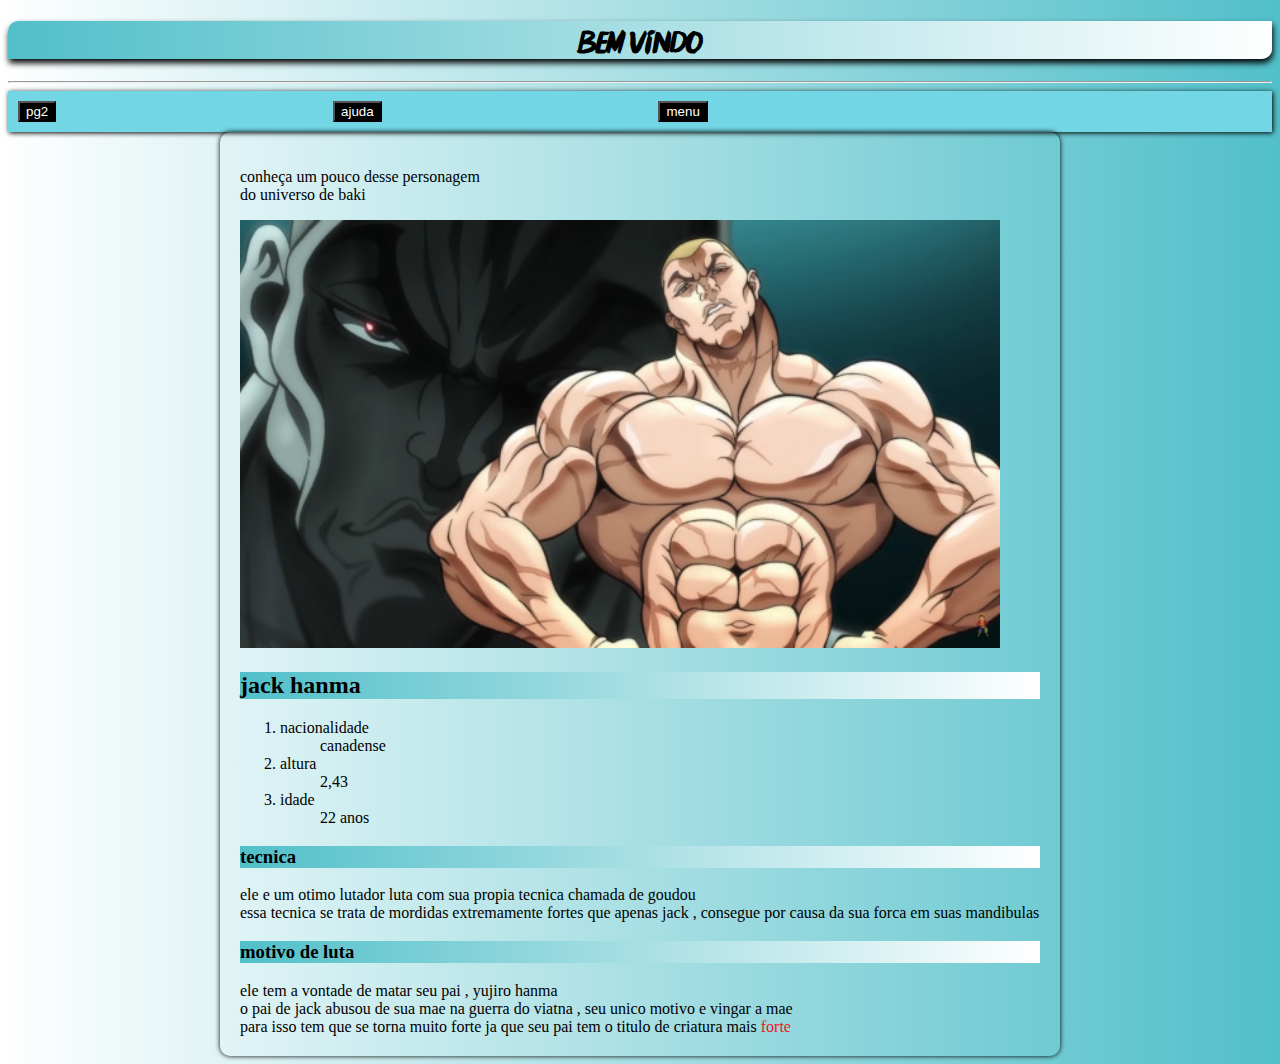
<file: exercicios/ex010/index.html>
<!DOCTYPE html>
<html lang="pt-br">
<head>
    <meta charset="UTF-8">
    <meta http-equiv="X-UA-Compatible" content="IE=edge">
    <meta name="viewport" content="width=device-width, initial-scale=1.0">
    <title>www.otaku.com</title>

    <link rel="stylesheet" href="style.css">
    <style>
    @font-face {
            font-family:'love';
            src: url(Scarecrow-Regular.ttf) ;
            font-weight: normal;
            font-style: normal;
        }

        h1{
            font-family:'love', Helvetica, sans-serif;
        }

     
 </style>


    
</head>
<body>
    <h1> bem vindo</h1>
    <hr>
   

    <nav>
         <a href="pg2.html"><button>pg2</button></a>
        <a href=""><button>ajuda</button></a>
        <a href=""><button>menu</button></a>
    </nav>
    
   <main>
       
                
        <p>conheça um pouco desse personagem <br> do universo de baki</p>
       
        <picture>
            <img src="jack3.jpg" alt="jack">
                   <h2>jack hanma</h2>
        </picture>

        <ol type="square"> 
           
            <li>nacionalidade</li>
            <ul>canadense</ul>

             <li>altura</li>
              <ul>2,43</ul>

             <li>idade</li>
             <ul>22 anos</ul>
           
        </ol>
   
    
   
    <h3>tecnica</h3>
    <p>ele e um otimo lutador luta com sua propia tecnica chamada de goudou <br>essa tecnica se trata de mordidas extremamente fortes que apenas jack , consegue por causa da sua forca em suas mandibulas 
    </p>

    <h3>motivo de luta</h3>
    ele tem a vontade de matar seu pai , yujiro hanma <br>o pai de jack abusou de sua mae na guerra do viatna , seu unico motivo e vingar a mae <br>para isso tem que se torna muito forte ja que seu pai tem o titulo de criatura mais <span class="basico">forte</span> 
  </main>
</body>
<html>
</file>
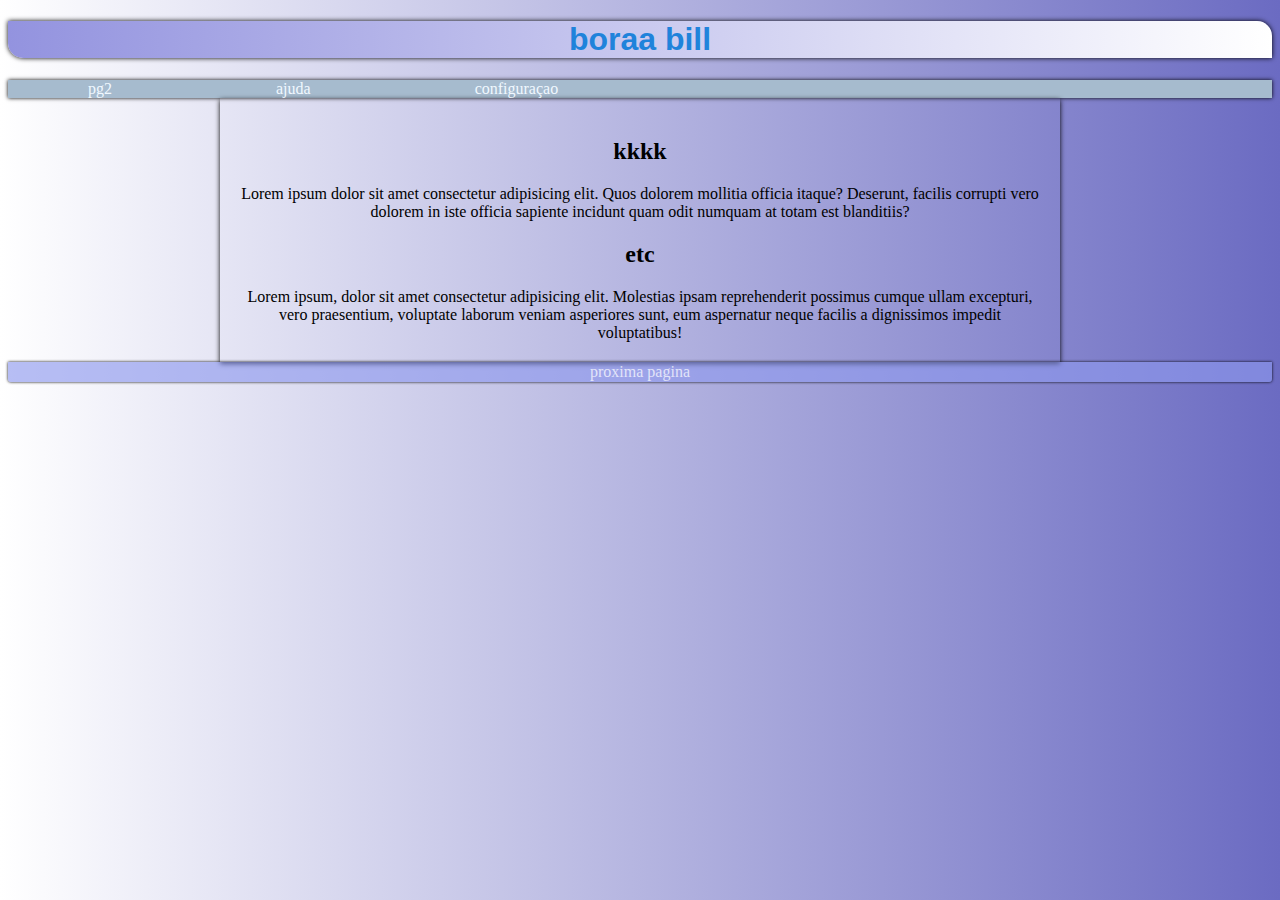
<file: exercicios/ex013/index.html>
<!DOCTYPE html>
<html lang="pt-br">
<head>
    <meta charset="UTF-8">
    <meta http-equiv="X-UA-Compatible" content="IE=edge">
    <meta name="viewport" content="width=device-width, initial-scale=1.0">
    <title>www.ex012.com</title>
    <link rel="stylesheet" href="style.css">
</head>
<body>
  <header>
    <h1>boraa bill</h1>
</header>
    
      <nav>
      
           <a href="http://">pg2</a>
           <a href="http://">ajuda</a>
           <a href="http://">configuraçao</a>
      
      </nav>
    
  <main>
    <h2>kkkk</h2>
        Lorem ipsum dolor sit amet consectetur adipisicing elit. Quos dolorem mollitia officia itaque? Deserunt, facilis corrupti vero dolorem in iste officia sapiente incidunt quam odit numquam at totam est blanditiis?
    
        <h2>etc
        </h2>
    
        Lorem ipsum, dolor sit amet consectetur adipisicing elit. Molestias ipsam reprehenderit possimus cumque ullam excepturi, vero praesentium, voluptate laborum veniam asperiores sunt, eum aspernatur neque facilis a dignissimos impedit voluptatibus!
</main>
        <footer> <a href="http://">proxima pagina</a> 
        
        </footer>

</body>
</html>
</file>
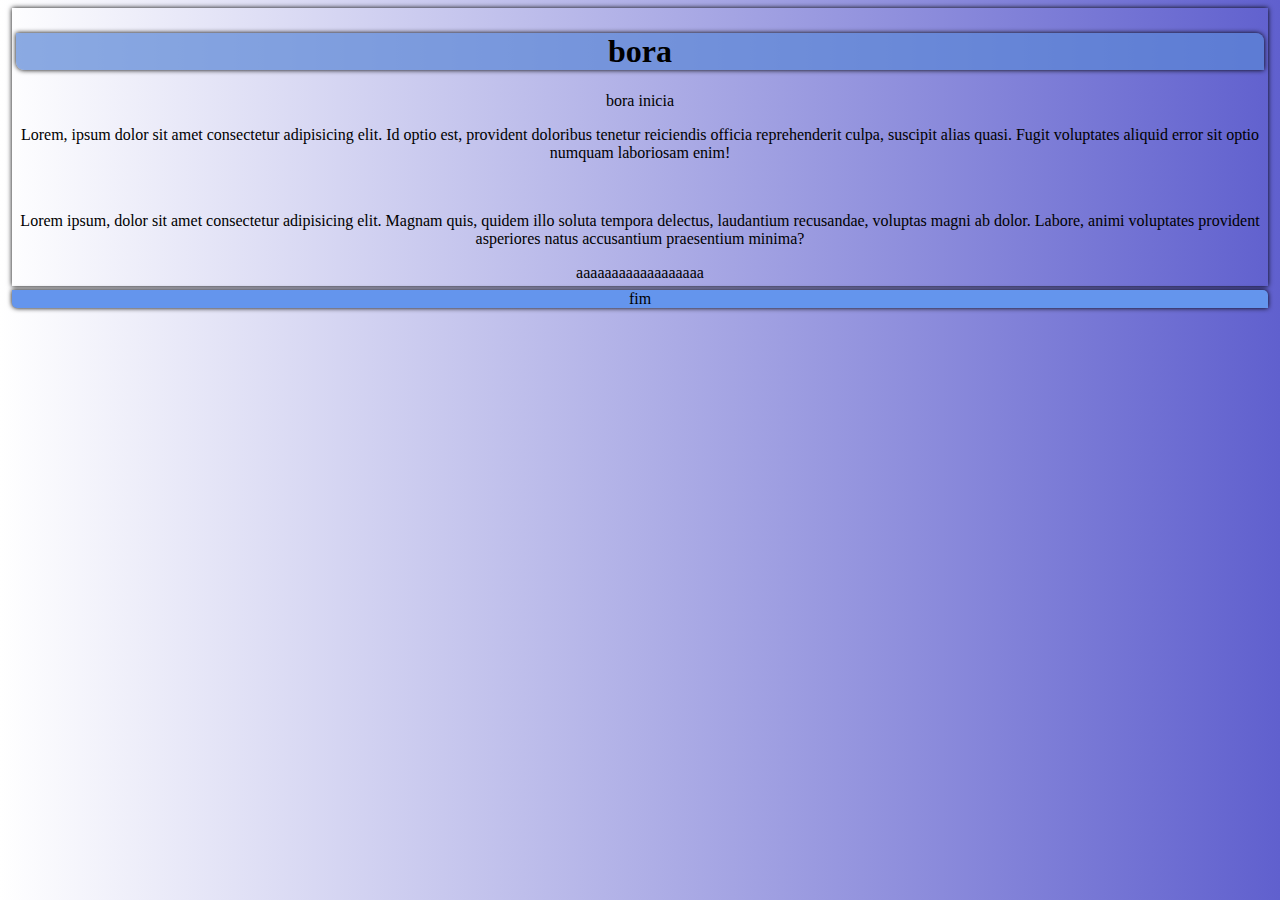
<file: exercicios/ex014/index.html>
<!DOCTYPE html>
<html lang="pt-br">
<head>
    <meta charset="UTF-8">
    <meta http-equiv="X-UA-Compatible" content="IE=edge">
    <meta name="viewport" content="width=device-width, initial-scale=1.0">
    <title>www.f.com</title>
    <link rel="stylesheet" href="style.css">
</head>
<body>
    <main>
        <h1>bora</h1>

        <p>bora inicia</p>

       <p>Lorem, ipsum dolor sit amet consectetur adipisicing elit. Id optio est, provident doloribus tenetur reiciendis officia reprehenderit culpa, suscipit alias quasi. Fugit voluptates aliquid error sit optio numquam laboriosam enim!</p> 
<br>
         <p>Lorem ipsum, dolor sit amet consectetur adipisicing elit. Magnam quis, quidem illo soluta tempora delectus, laudantium recusandae, voluptas magni ab dolor. Labore, animi voluptates provident asperiores natus accusantium praesentium minima?
</p> 
        aaaaaaaaaaaaaaaaaa

    </main>
    <footer>
        fim

    </footer>
</body>
</html>
</file>
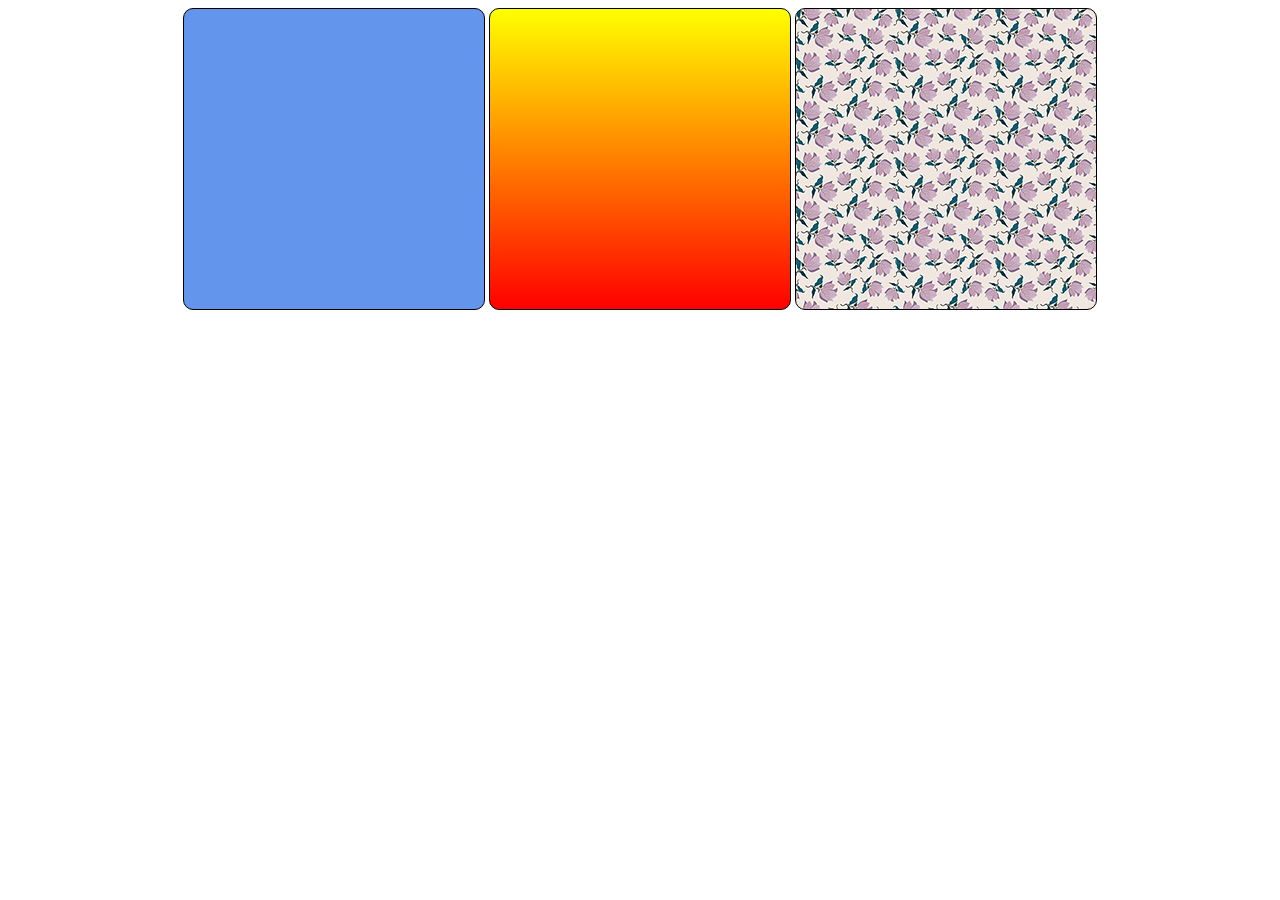
<file: exercicios/ex022/index.html>
<!DOCTYPE html>
<html lang="pt-br">
<head>
    <meta charset="UTF-8">
    <meta http-equiv="X-UA-Compatible" content="IE=edge">
    <meta name="viewport" content="width=device-width, initial-scale=1.0">
    <title>www.voltei.fui</title>
    <link rel="stylesheet" href="style.css">
</head>
<body>
   
    <div class="quadrado" id="q1">

    </div>

    <div class="quadrado" id="q2">

    </div>

    <div class="quadrado" id="q3">

    </div>

</body>
</html>
</file>
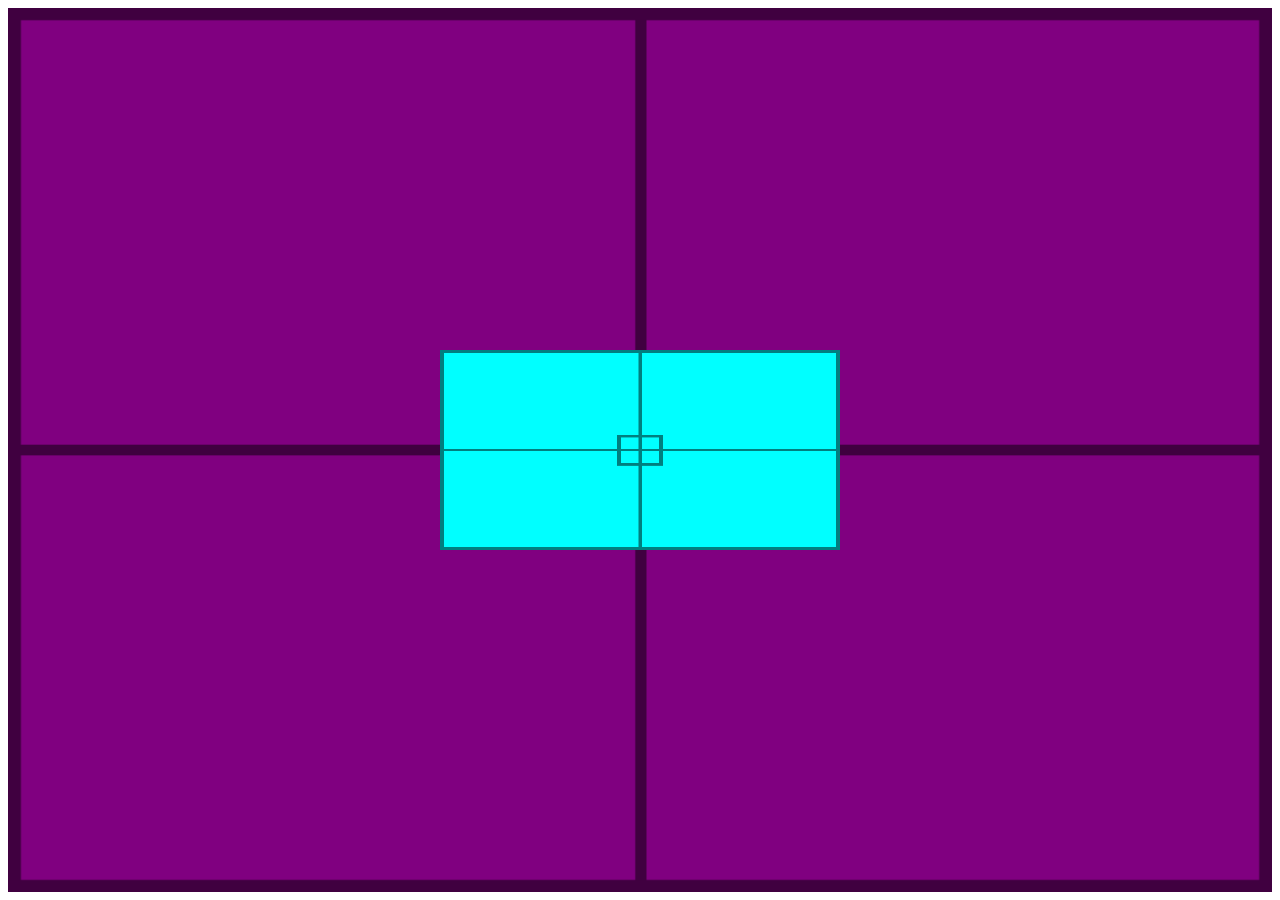
<file: exercicios/ex23/index.html>
<!DOCTYPE html>
<html lang="pt-br">
<head>
    <meta charset="UTF-8">
    <meta http-equiv="X-UA-Compatible" content="IE=edge">
    <meta name="viewport" content="width=device-width, initial-scale=1.0">
    <title>Document</title>
    <link rel="stylesheet" href="style.css">
</head>
<body>
    
     <section id="container">
        <article id="conteudo">

        </article>
     </section>
</body>
</html>
</file>
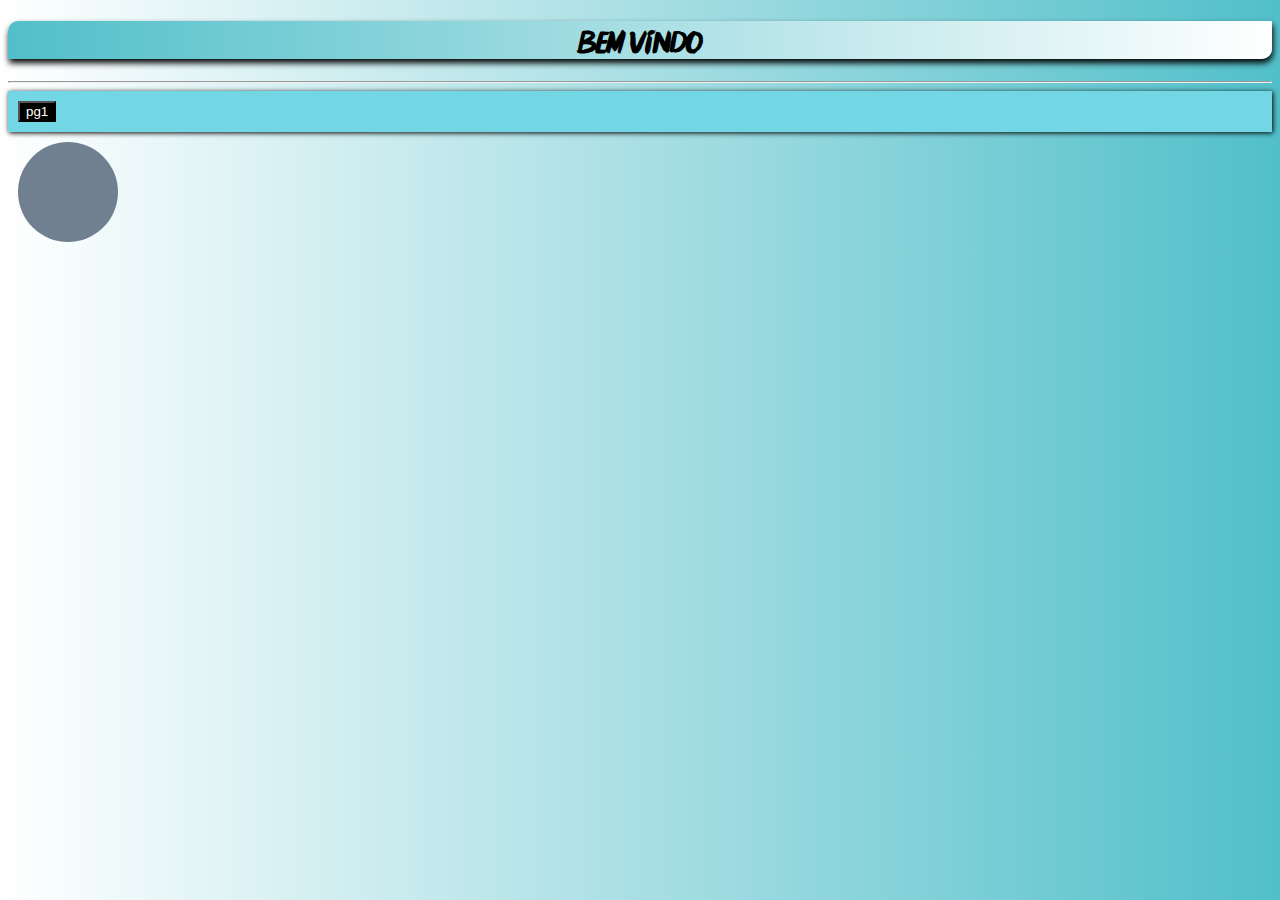
<file: exercicios/ex010/pg2.html>
<!DOCTYPE html>
<html lang="pt-br">
<head>
    <meta charset="UTF-8">
    <meta http-equiv="X-UA-Compatible" content="IE=edge">
    <meta name="viewport" content="width=device-width, initial-scale=1.0">
    <title>www.otaku.com</title>
    <link rel="stylesheet" href="style.css">
    <style>
        @font-face {
            font-family: 'scar';
            src: url(Scarecrow-Regular.ttf);
        }
        h1{
            font-family: 'scar', Helvetica, sans-serif;
        }
        div#bola{
            height: 100px;
            width: 100px;
            margin: 10px;
           background-color: slategrey;
           border-radius: 50%;
        }

 
    </style>
</head>
<body>
    <h1>bem vindo</h1>
    <hr> 
        <nav>
            <a href="index.html"><button>pg1</button></a>
            
        </nav>
    
       <div id="bola"></div>
</body>
</html>
</file>
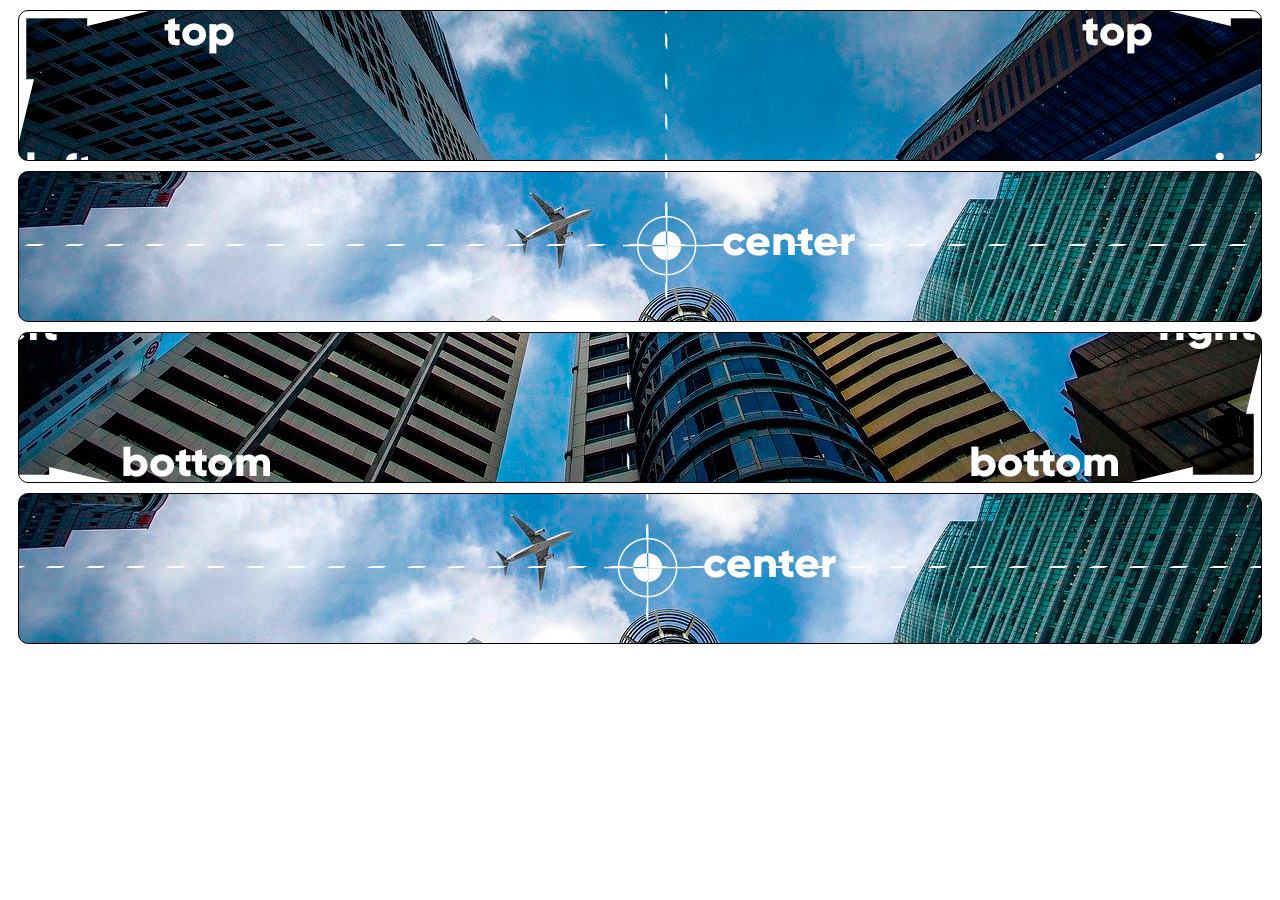
<file: exercicios/ex23/fundo002.html>
<!DOCTYPE html>
<html lang="pt-br">
<head>
    <meta charset="UTF-8">
    <meta http-equiv="X-UA-Compatible" content="IE=edge">
    <meta name="viewport" content="width=device-width, initial-scale=1.0">
    <title>fundos</title>
    <style>
     div.bloco{
        background-image: url("imagens/wallpaper003.jpg");
      height: 149px;
      border: 1px solid black;
      margin: 10px;
      border-radius: 10px;

     }
     div#q1{
        background-position: left top;
     }
     div#q2{
        background-position: left center ;
     }
     div#q3{
        background-position: right bottom;
     }
     div#q4{
        background-position:  center center;
     }

    </style>
</head>
<body>
    <div class="bloco" id="q1">

    </div>

    <div class="bloco" id="q2">

    </div>

    <div class="bloco" id="q3">

    </div>

    <div class="bloco" id="q4">

    </div>

 
</body>
</html>
</file>
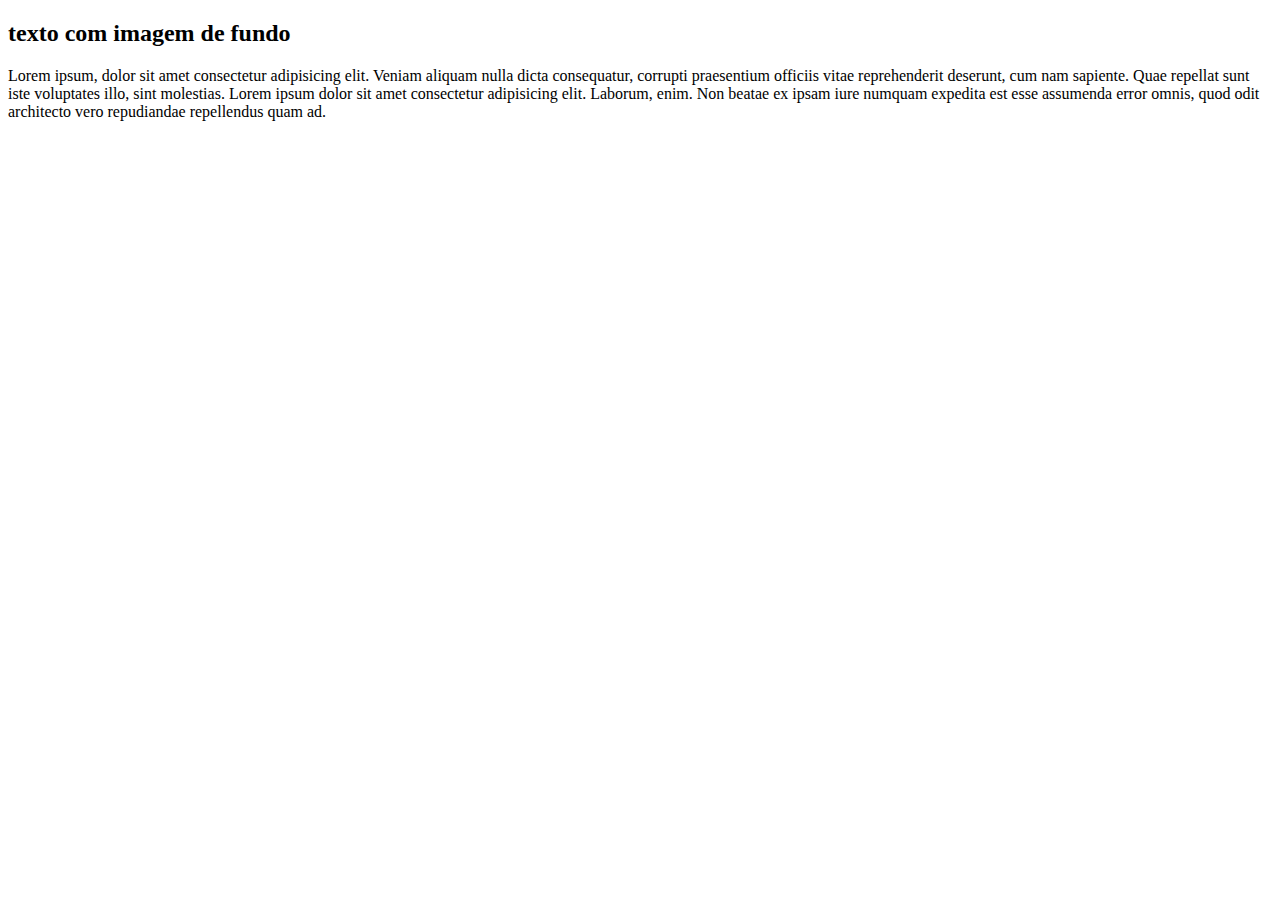
<file: exercicios/ex23/fundo003.html>
<!DOCTYPE html>
<html lang="pt-br">
<head>
    <meta charset="UTF-8">
    <meta http-equiv="X-UA-Compatible" content="IE=edge">
    <meta name="viewport" content="width=device-width, initial-scale=1.0">
    <title>Document</title>
</head>
<body>
    <main>
        <h2>
            texto com imagem de fundo
        </h2>
        Lorem ipsum, dolor sit amet consectetur adipisicing elit. Veniam aliquam nulla dicta consequatur, corrupti praesentium officiis vitae reprehenderit deserunt, cum nam sapiente. Quae repellat sunt iste voluptates illo, sint molestias.

        Lorem ipsum dolor sit amet consectetur adipisicing elit. Laborum, enim. Non beatae ex ipsam iure numquam expedita est esse assumenda error omnis, quod odit architecto vero repudiandae repellendus quam ad.
    </main>
</body>
</html>
</file>
<file: exercicios/ex010/style.css>
@charset "utf-8";


 main{
  padding: 20px;

  border-radius: 10px;
 
  
 min-width: 320px ;
 max-width: 800px;
margin: auto;
box-shadow: 0px 0px 5px  black ;

 }

 img{
  width: 95%;
 }

body{
 background-image: linear-gradient(to right, white , 
 rgb(81, 191, 201) );


}

h1, h2, h3{
      
  color: rgb(0, 0, 0);
background-image: linear-gradient(to right, rgb(81, 191, 201), white);

;
 
}

 h1{
  text-align: center;
  border-radius: 10px 0px;
  box-shadow: 1px 4px 6px black;

 }

  .basico{
    color: #f11616;
    
  }
  
  button{
    color: #ffffff;
    background-color: black;
   }
 
   button:hover{
     background-image: linear-gradient(to right, rgb(51, 49, 49) 55%, rgb(105, 105, 105));
     
     
   }
 
nav{
background-color: rgb(114, 214, 228);
box-shadow: 1px 1px 5px black;

}
 nav >a{
  text-decoration: none;
  color: white;
  margin-right: 20%;
 
  
  

 }
 nav > a:hover{
  text-decoration: underline
  
 }
 button{

  margin: 10px;
 }
</file>
<file: exercicios/ex013/style.css>
@charset "utf-8";

main{
    border-radius:0px;
    padding: 20px;

    min-width:320px;
    max-width:800px ; 
    margin: auto;
    box-shadow: 0px 2px 5px 0px;
  text-align: center;
} 


 
body{
    background-image: linear-gradient(to right, white, rgb(107, 107, 194) );

    margin: 8px;
    
}
h1{
    color: rgb(31, 131, 219);
    font-family: Arial, Helvetica, sans-serif;
    
    background-image: linear-gradient(to right, rgb(147, 147, 223), white   );

    text-align: center;
    box-shadow: 0px 0px 5px black;
    border-radius: 0px 15px 0px 15px;
}

nav{
  background-color: rgb(166, 187, 206);
  box-shadow: 0px 0px 4px black;
 
}

nav > a{
    color: aliceblue;
    padding: 80px;
    text-decoration: none;
    transition-duration: 0,5s;
}

nav > a :hover{
    background-color: rgb(185, 230, 230);
}

footer{
    background-color:rgba(142, 153, 238, 0.637) ;

    margin:auto;
    text-align: center;
    padding: 1px; 
    box-shadow: 0px 0px 3px 0px ;
    border-radius: 0px 0px 3px 3px ;
}

footer > a{
text-decoration: none;
color: rgba(255, 255, 255, 0.726);
}
</file>
<file: exercicios/ex014/style.css>
@charset "uft-8";

body{
    background-image: linear-gradient(to right , white, rgb(96, 96, 206));

    text-align: center;

    
}

h1{
    background-color: rgba(91, 134, 214, 0.705);
    border-radius: 0px 8px 0px 8px;
    box-shadow: 0px 0px 5px 0px;

}

main{
   margin: 4px;
   padding: 4px;
 box-shadow: 0px 0px 5px 0px;

}

footer{
    background-color: cornflowerblue;
    box-shadow: 0px 0px 5px 0px;
    border-radius: 0px 5px 0px 5px;
    margin: 4px;
}
</file>
<file: exercicios/ex022/style.css>
@charset "utf-8";

body{
    text-align: center;
}

div.quadrado {
 border: 1px solid black;
 border-radius: 10px;
 background-color: aquamarine;
 width: 300px;
 height: 300px;
 display: inline-block;
}

div#q1 {
background-color: cornflowerblue;
}

div#q2 {
background-image: linear-gradient(to bottom, yellow, red);
}

div#q3 {
background-image: url("imagens/pattern003.png");
}
</file>
<file: exercicios/ex23/style.css>
@charset "utf-8";

#container{
  background-image: url("imagens/target001.png");
  background-size: 100% 100%;

position:relative ;
height: 96vh;
padding: 10px;
background-color: purple;

}

#conteudo{
  background-image: url("imagens/target001.png");
  background-size: 100% 100%;

position: absolute;
height: 200px;
width: 400px;
background-color: aqua;


left: 50%;
top: 50%;

transform:translate(-200px, -100px) ;
}
</file>
